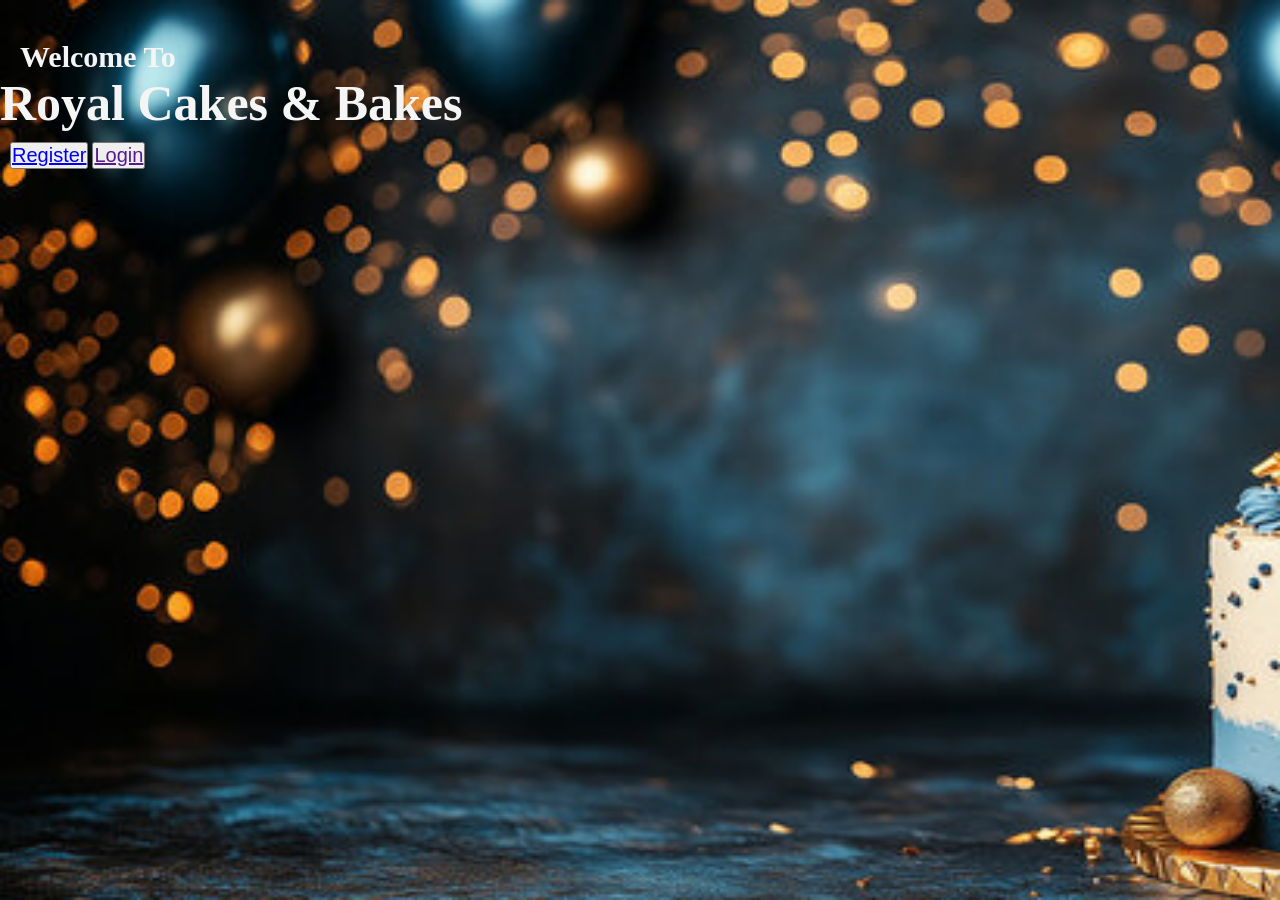
<file: index.html>
<!DOCTYPE html>
<html lang="en">
<head>
    <meta charset="UTF-8">
    <meta name="viewport" content="width=device-width, initial-scale=1.0">
    <title>fnrds bakery</title>
    <link rel="stylesheet" href="style.css">
</head>
<body>
    <h1 id="text1">Welcome To </h1>
    <h1 id="text2">Royal Cakes & Bakes</h1>
    <button style="margin-left: 10px;"><a href="registration page.html">Register</a></button>
    <button><a href="">Login</a></button>
</body>
</html>
</file>
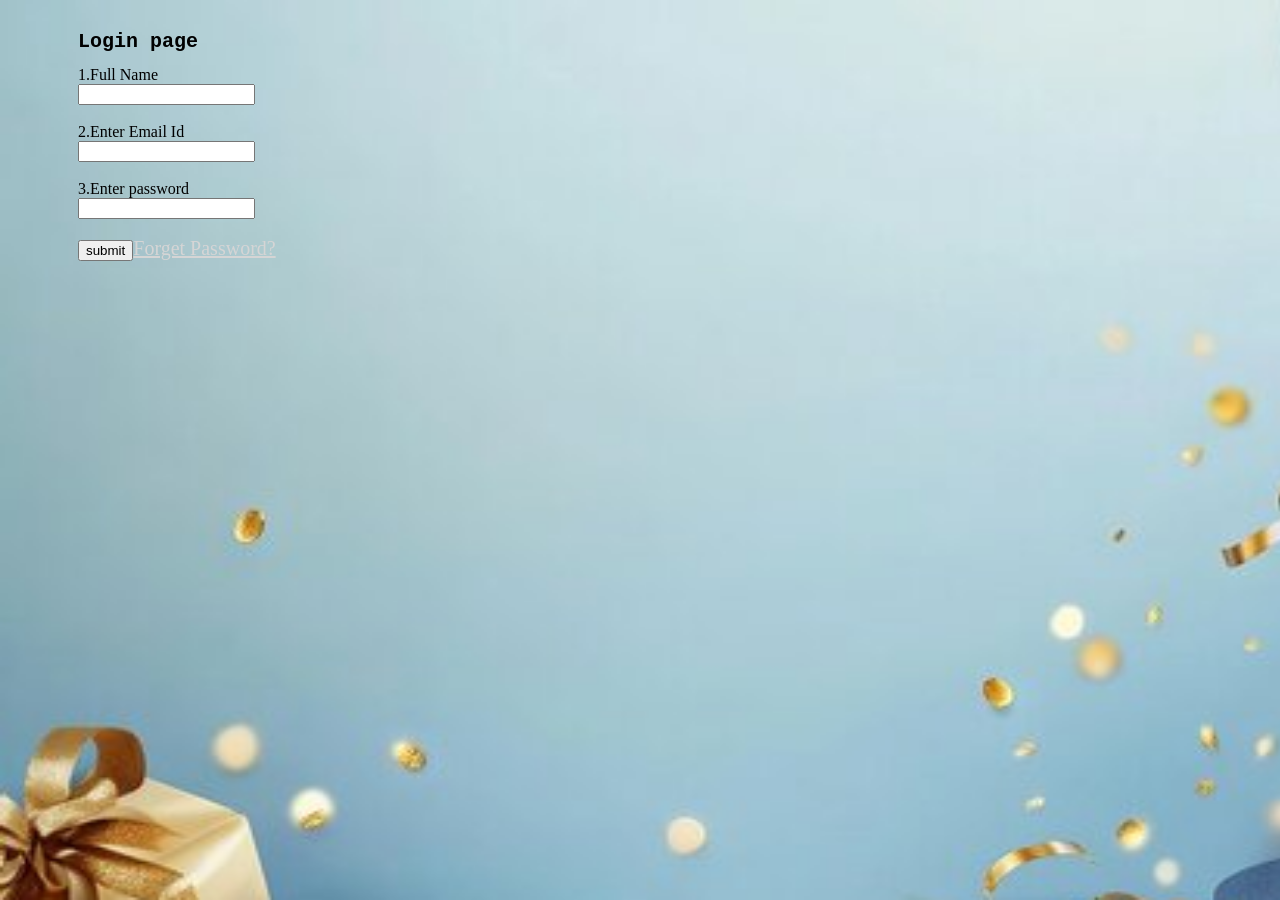
<file: login.html>
<!DOCTYPE html>
<html lang="en">
<head>
    <meta charset="UTF-8">
    <meta name="viewport" content="width=device-width, initial-scale=1.0">
    <title>Login page</title>
    <link rel="stylesheet" href="register.css">
    <link rel="stylesheet" href="login.css">
</head>
<body>
    <form action="">
        <h1>Login page</h1>
        <label for="">1.Full Name</label><br>
        <input type="text"><br><br>
        <label for="">2.Enter Email Id</label><br>
        <input type="email"><br><br>
        <label for="">3.Enter password</label><br>
        <input type="password"><br><br>
        <button>submit</button><a href="">Forget Password?</a>
        
    </form>
</body>
</html>
</file>
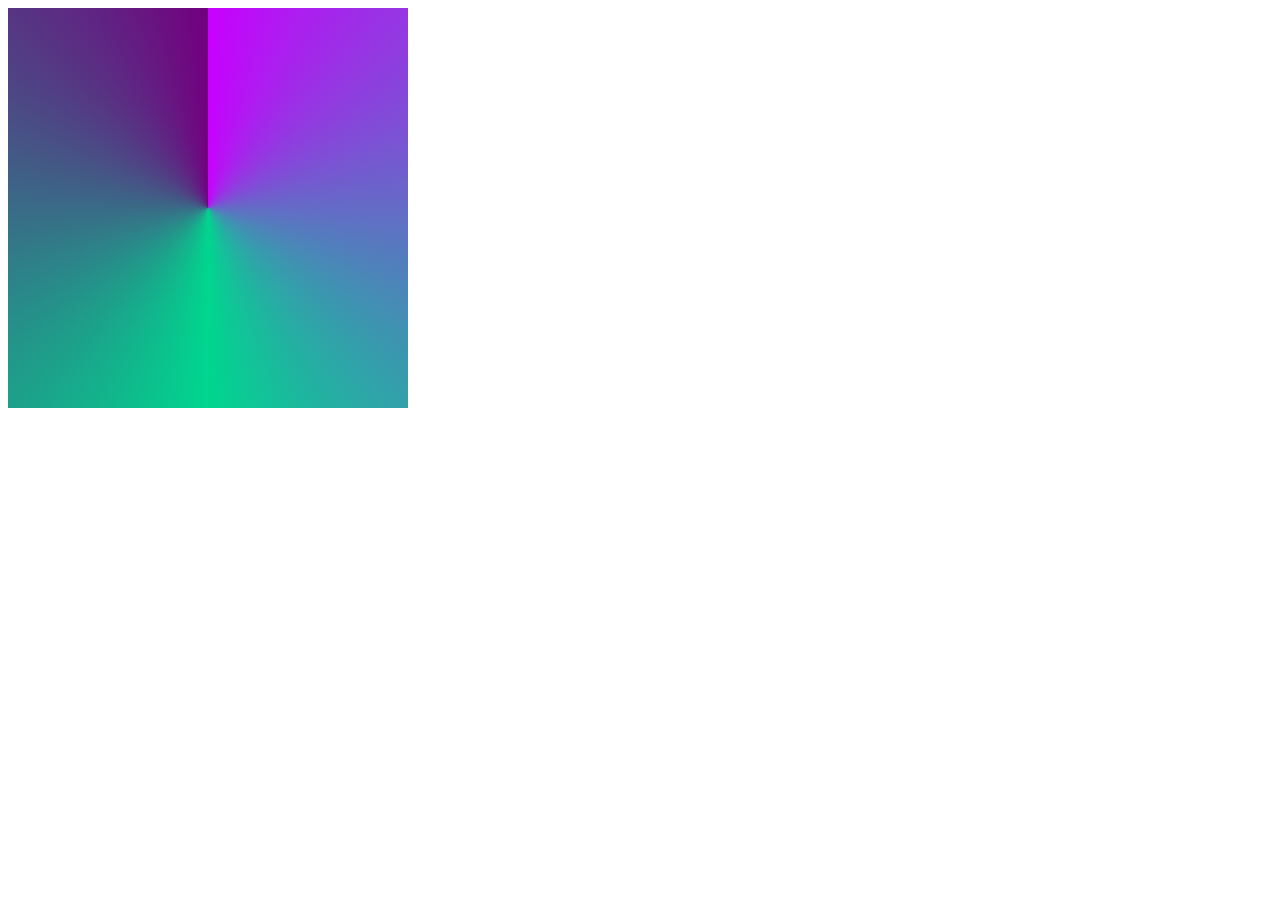
<file: page1.html>
<!DOCTYPE html>
<html lang="en">
<head>
    <meta charset="UTF-8">
    <meta name="viewport" content="width=device-width, initial-scale=1.0">
    <title>Document</title>
    <style>
        div{
            border: white;
            height: 400px;
            width: 400px;
            background: conic-gradient(rgb(200, 0, 255),rgb(0, 214, 142),rgb(115, 0, 128))
        }
    </style>
    </head>
</body>
<div></div>
</body>
</html>
</file>
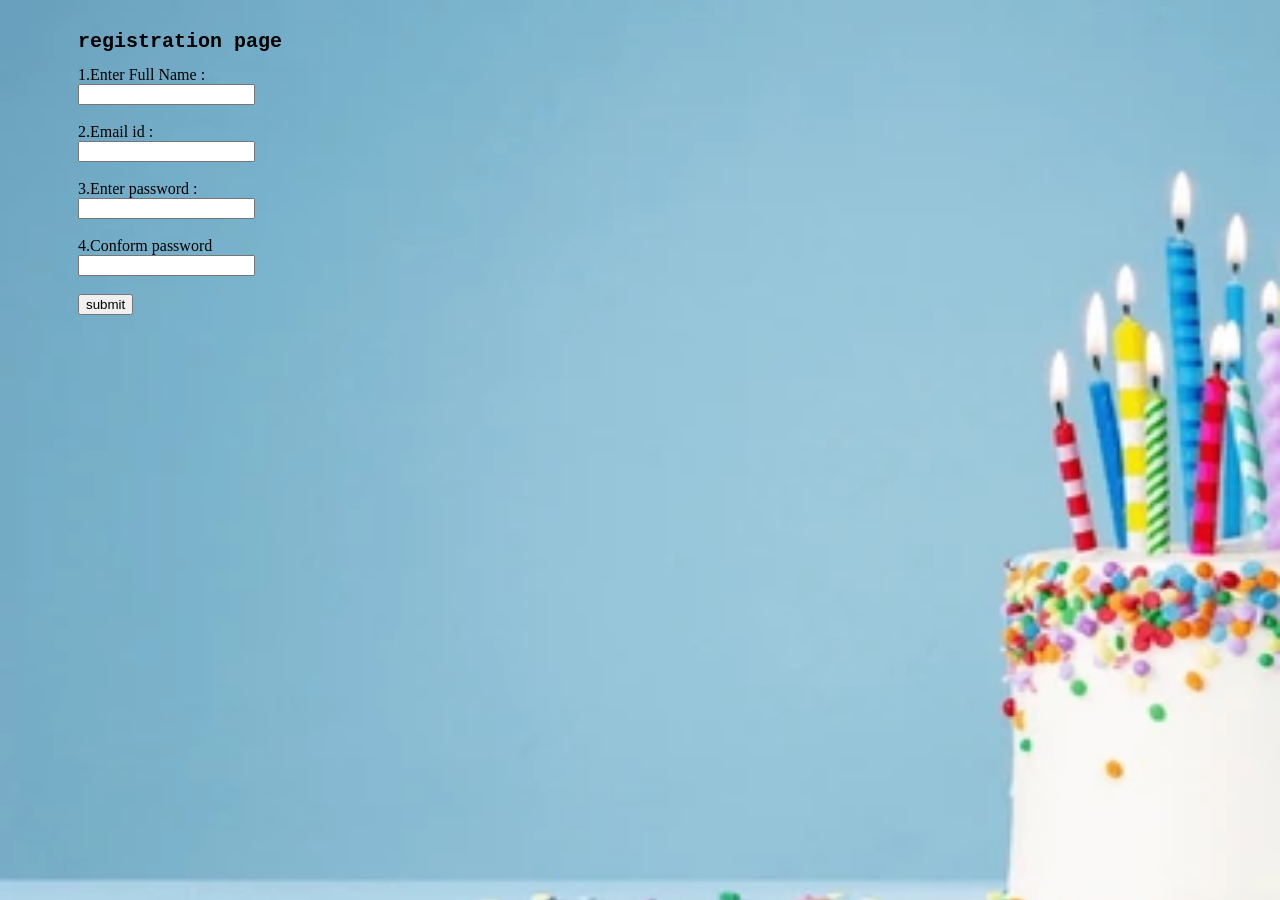
<file: registration page.html>
<!DOCTYPE html>
<html lang="en">
<head>
    <meta charset="UTF-8">
    <meta name="viewport" content="width=device-width, initial-scale=1.0">
    <title>Document</title>
    <link rel="stylesheet" href="register.css">
</head>
<body>
    
<form action="">
    <h1>registration page</h1>
    <label for="">1.Enter Full Name :</label><br>
    <input type="text" ><br><br>
    <label for="">2.Email id :</label><br>
    <input type="email"><br><br>
    <label for="">3.Enter password : </label><br>
    <input type="password"><br><br>
    <label for="">4.Conform password</label><br>
    <input type="password"><br><br>
    <button>submit</button>
</form>
</body>
</html>
</file>
<file: style.css>
*{
    margin: 0px;
    padding: 0px;
}
body{
    background-image: url(cake22.jpg);
    background-repeat: no-repeat;
    background-size: 2000px 1000px;
    #text1{
        color: whitesmoke;
        font-size: 30px;
        margin-top: 40px;
        margin-left: 20px;
    }
    #text2{
        color: whitesmoke;
        font-size: 50px;
        margin-bottom: 10px;
    }
    #text3{
        font-style: ;
        color: whitesmoke;
        margin-bottom: 20px;
        margin-left: 50px
    }
button a{
    font-size: 20px;
    border-radius: 50px;
}
    button:hover{
        background-color: rgb(255, 47, 227);
    
}
</file>
<file: register.css>
body{
    background-image: url(cake5.webp);
    background-repeat: no-repeat;
    background-size: 2000px 1000px;
}
form{
    border: rgb(132, 17, 182);
    width:250px;
    margin-left: 50px;
    margin-top: 30px;
    padding-left: 20px;
}
h1{
    font-family: 'Courier New', Courier, monospace;
    font-size: 20px
}
label{
    
}
</file>
<file: login.css>
a{
    color: rgb(213, 213, 213);
    font-size: 20px;
    border-color: rgb(20, 20, 20);
}
body{
    background-image: url(cake44.jpg);
}
form{
    margin-left: 50px;
}
</file>
